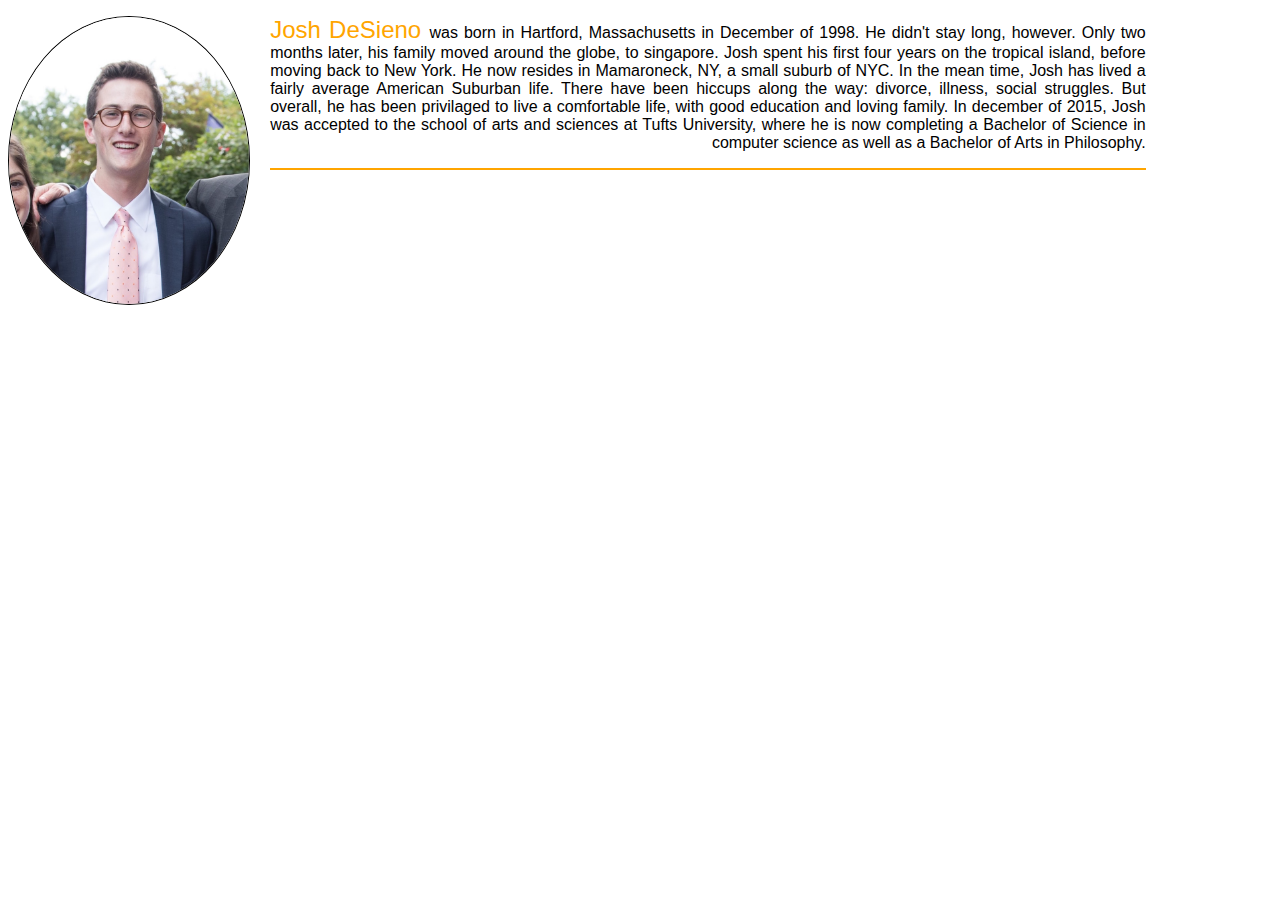
<file: bio.html>
<!doctype html>
<html lang = "en">

<head>
	<meta charset="UTF-8">
	<link rel="stylesheet" href="biostyle.css">	
	<title> J.DeSieno Bio </title>
</head>

<body>	
	<img src="josh.jpg" alt="profile picture.">
	<p> 
		<span class="name"> Josh DeSieno </span> was born in Hartford, 
		Massachusetts in December of 1998. He didn't stay long, however. Only 
		two months later, his family moved around the globe, to singapore. Josh
		spent his first four years on the tropical island, before moving back 
		to New York. He now resides in Mamaroneck, NY, a small suburb of NYC.
		In the mean time, Josh has lived a fairly average American Suburban 
		life. There have been hiccups along the way: divorce, illness, 
		social struggles. But overall, he has been privilaged to live a 
		comfortable life, with good education and loving family. In december of
		2015, Josh was accepted to the school of arts and sciences at
		Tufts University, where he is now completing a Bachelor of Science in
		computer science as well as a Bachelor of Arts in Philosophy. 
	</p>
	<hr>
</body>
</file>
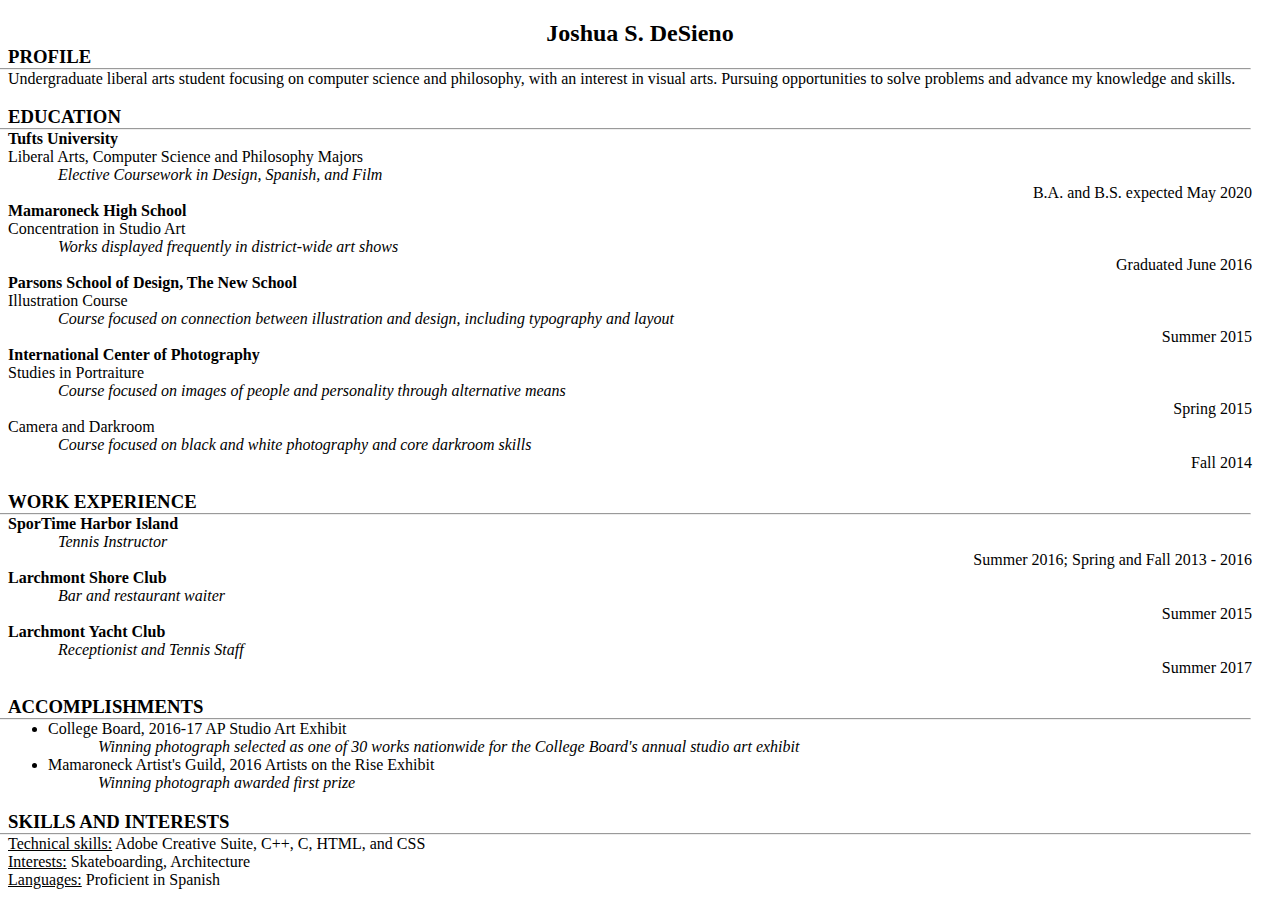
<file: resume.html>
<!doctype html>
<html lang = "en">

<head>
	<meta charset="UTF-8">	
	<link rel="stylesheet" href="resumestyle.css">
	<title> J.DeSieno Resume </title>
</head>

<body>
<h2 class="title"> Joshua S. DeSieno </h2>	

<h3> PROFILE </h3>
<hr>
	<div> 
		Undergraduate liberal arts student focusing on computer science and 
		philosophy, with an interest in visual arts. Pursuing opportunities to 
		solve problems and advance my knowledge and skills.
	</div>

<h3> EDUCATION </h3>
<hr>
	<h4> Tufts University </h4> 
			<div> Liberal Arts, Computer Science and Philosophy Majors </div>
			<div class="description"> Elective Coursework in Design, Spanish, and Film </div>
			<div class="date"> B.A. and B.S. expected May 2020 </div>
	
	<h4> Mamaroneck High School </h4>
			<div> Concentration in Studio Art </div>
			<div class="description"> Works displayed frequently in district-wide art shows </div>
			<div class="date"> Graduated June 2016 </div>

	<h4> Parsons School of Design, The New School </h4>
			<div> Illustration Course </div>
	 		<div class="description"> 
	 			Course focused on connection between illustration and 
	 			design, including typography and layout
	 		</div> 
		 	<div class="date"> Summer 2015 </div>	

	<h4> International Center of Photography </h4>
			<div> Studies in Portraiture </div>
			<div class="description"> 
				Course focused on images of people and personality through 
				alternative means
			</div>
			<div class="date"> Spring 2015 </div>
			<div> Camera and Darkroom </div>
			<div class="description">
				Course focused on black and white photography and core darkroom
				skills
			</div>
			<div class="date"> Fall 2014 </div>
	

<h3> WORK EXPERIENCE </h3>
<hr>
	<h4> SporTime Harbor Island </h4> 
		<div class="description"> Tennis Instructor </div> 
		<div class="date"> Summer 2016; Spring and Fall 2013 - 2016 </div>

	<h4> Larchmont Shore Club </h4>
		<div class="description"> Bar and restaurant waiter </div>
		<div class="date"> Summer 2015 </div>

	<h4> Larchmont Yacht Club </h4>
		<div class="description"> Receptionist and Tennis Staff </div>
		<div class="date"> Summer 2017 </div>

<h3> ACCOMPLISHMENTS </h3>
<hr>
	<ul> 
		<li> 
			College Board, 2016-17 AP Studio Art Exhibit
			<div class ="description">
				Winning photograph selected as one of 30 works nationwide for 
				the College Board's annual studio art exhibit
			</div>
		</li>
		<li> 
			Mamaroneck Artist's Guild, 2016 Artists on the Rise Exhibit
			<div class ="description"> Winning photograph awarded first prize </div>
		</li>
	</ul>

<h3> SKILLS AND INTERESTS </h3>
<hr>
	<div> 
		<span class="underline"> Technical skills:</span> 
		Adobe Creative Suite, C++, C, HTML, and CSS
	</div>
	<div> 
		<span class="underline"> Interests:</span> 
		Skateboarding, Architecture 
	</div>
	<div> 
		<span class="underline"> Languages:</span>  
		Proficient in Spanish 
	</div>

</body>
</html>
</file>
<file: biostyle.css>
body {
	font-family: "helvetica";
}

p {
	text-align: justify;
	text-align-last: right;
	padding-right: 10%;
}

hr {
	 border: 1px solid orange;
	 margin-right: 10%;
}

img {
	height: 19%;
	width: 19%;
	-webkit-border-radius: 50%;
    border-radius: 50%;
    border: 1px solid black;
    float: left;
    margin-right: 20px;
}

span.name {
	font-size: 150%;
	color: orange;
}
</file>
<file: resumestyle.css>
ul {
	margin-top: 0px;
}

h2.title {
	text-align: center;
	margin-bottom: -20px;
}

h3 {
	margin-bottom: 0px;
}

h4 {
	margin-bottom: 0px;
	margin-top: 0px;
}

h5 {
	margin-bottom: 0px;
	margin-top: 0px;
}

hr {
	margin-bottom: 0px;
	margin-top: 0px;
	margin-left: -10px;
	width: 99%;
}

div.description {
	text-indent: 50px;
	font-style: italic;
}

div.date {
	text-align: right;
	padding-right: 20px;
}

span.underline {
	text-decoration: underline;
}
</file>
